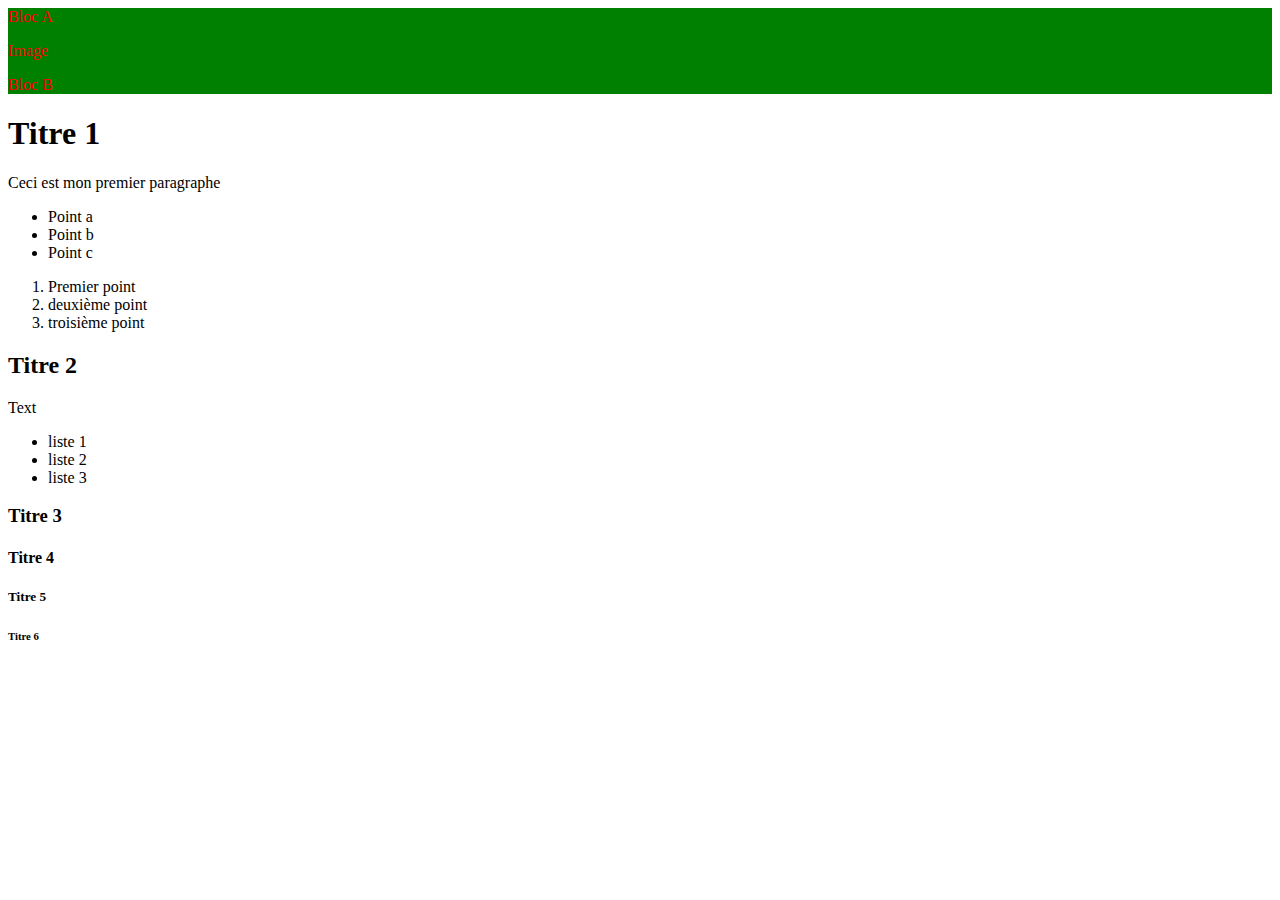
<file: cours_html/index.html>
<html>
    <head>
        <title>Exercice CPNV</title>
        <style>
            #block1 {
                color: red;
                background: green;
            }
        </style>
    </head>
    <body>
        <div id="block1">
            <div id="block2">
                <div id="block3">Bloc A</div>
                <p>Image</p>
            </div>
            <div>Bloc B</div>
        </div>

    <h1>Titre 1</h1>
        <p>Ceci est mon premier paragraphe</p>
        <ul>
            <li>Point a</li>
            <li>Point b</li>
            <li>Point c</li>
        </ul>
        <ol>
            <li>Premier point</li>
            <li>deuxième point</li>
            <li>troisième point</li>
        </ol>
        <h2>Titre 2</h2>
        <div>
            <p>Text</p>
            <ul>
                <li>liste 1</li>
                <li>liste 2</li>
                <li>liste 3</li>
            </ul>
        </div>
        <h3>Titre 3</h3>
        <h4>Titre 4</h4>
        <h5>Titre 5</h5>
        <h6>Titre 6</h6>
    </body>
</html>
</file>
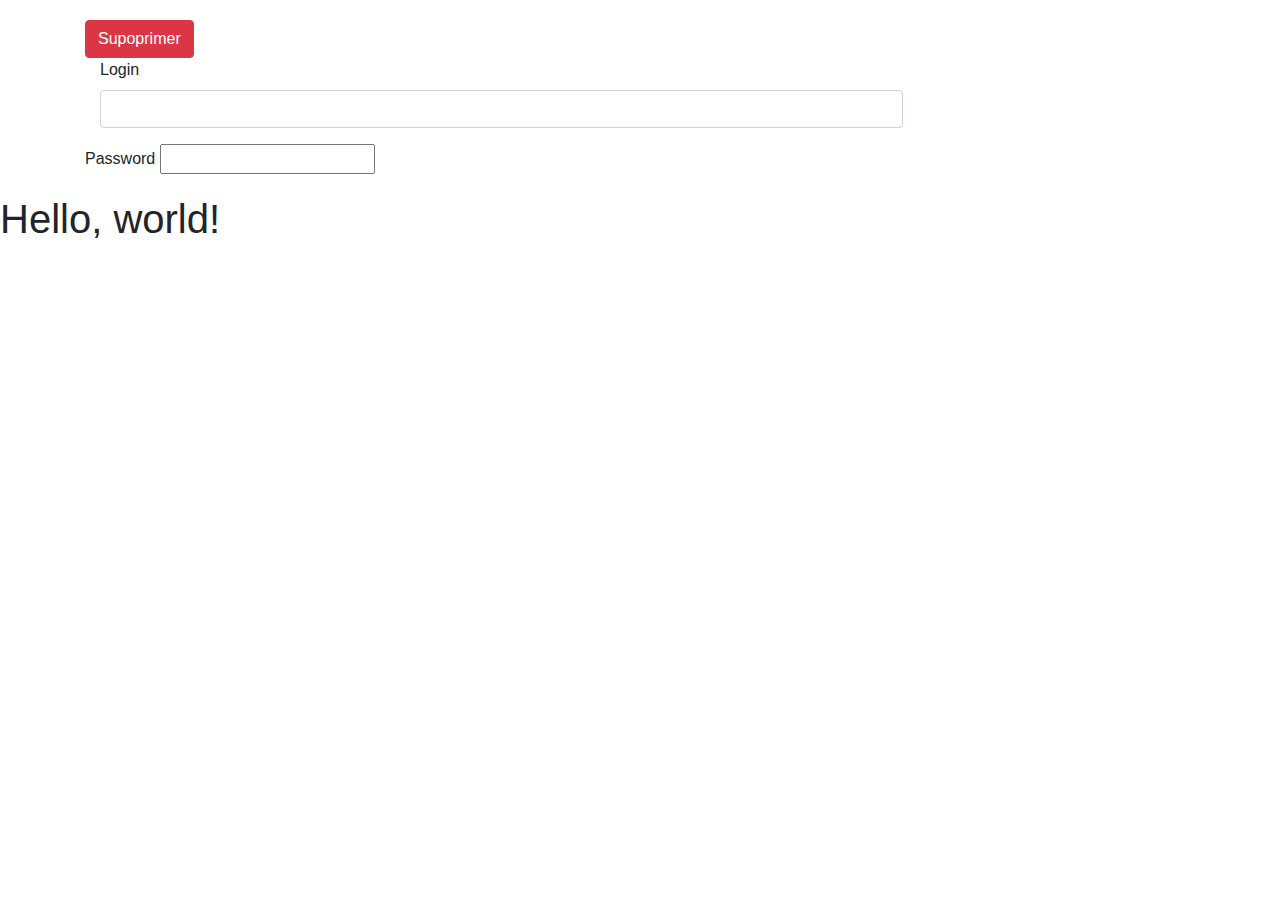
<file: cours_html/baseBootstrap/index.html>
<!doctype html>
<html lang="en">
<head>
    <!-- Required meta tags -->
    <meta charset="utf-8">
    <meta name="viewport" content="width=device-width, initial-scale=1, shrink-to-fit=no">

    <!-- Bootstrap CSS -->
    <link rel="stylesheet" href="https://stackpath.bootstrapcdn.com/bootstrap/4.3.1/css/bootstrap.min.css" integrity="sha384-ggOyR0iXCbMQv3Xipma34MD+dH/1fQ784/j6cY/iJTQUOhcWr7x9JvoRxT2MZw1T" crossorigin="anonymous">

    <title>Hello, world!</title>

    <div class="container" style="margin-top: 20px">
        <div class="row">
            <div class="col-sm-12">
                <button class="btn btn-danger">Supoprimer</button>
            </div>
        </div>
        <div class="row">
            <div class="col-sm-12">
                <form action="">
                    <div class="form-group">
                        <div class="col-sm-3">
                            <label class="control-label" for="login">Login</label>
                        </div>
                        <div class="col-sm-9">
                            <input type="text" class="form-control" id="login">
                        </div>
                    </div>
                    <div class="form-group">
                        <label for="pwd">Password</label>
                        <input type="password" id="pwd">
                    </div>
                </form>
            </div>
        </div>
    </div>

</head>
<body>
<h1>Hello, world!</h1>

<!-- Optional JavaScript -->
<!-- jQuery first, then Popper.js, then Bootstrap JS -->
<script src="https://code.jquery.com/jquery-3.3.1.slim.min.js" integrity="sha384-q8i/X+965DzO0rT7abK41JStQIAqVgRVzpbzo5smXKp4YfRvH+8abtTE1Pi6jizo" crossorigin="anonymous"></script>
<script src="https://cdnjs.cloudflare.com/ajax/libs/popper.js/1.14.7/umd/popper.min.js" integrity="sha384-UO2eT0CpHqdSJQ6hJty5KVphtPhzWj9WO1clHTMGa3JDZwrnQq4sF86dIHNDz0W1" crossorigin="anonymous"></script>
<script src="https://stackpath.bootstrapcdn.com/bootstrap/4.3.1/js/bootstrap.min.js" integrity="sha384-JjSmVgyd0p3pXB1rRibZUAYoIIy6OrQ6VrjIEaFf/nJGzIxFDsf4x0xIM+B07jRM" crossorigin="anonymous"></script>
</body>
</html>
</file>
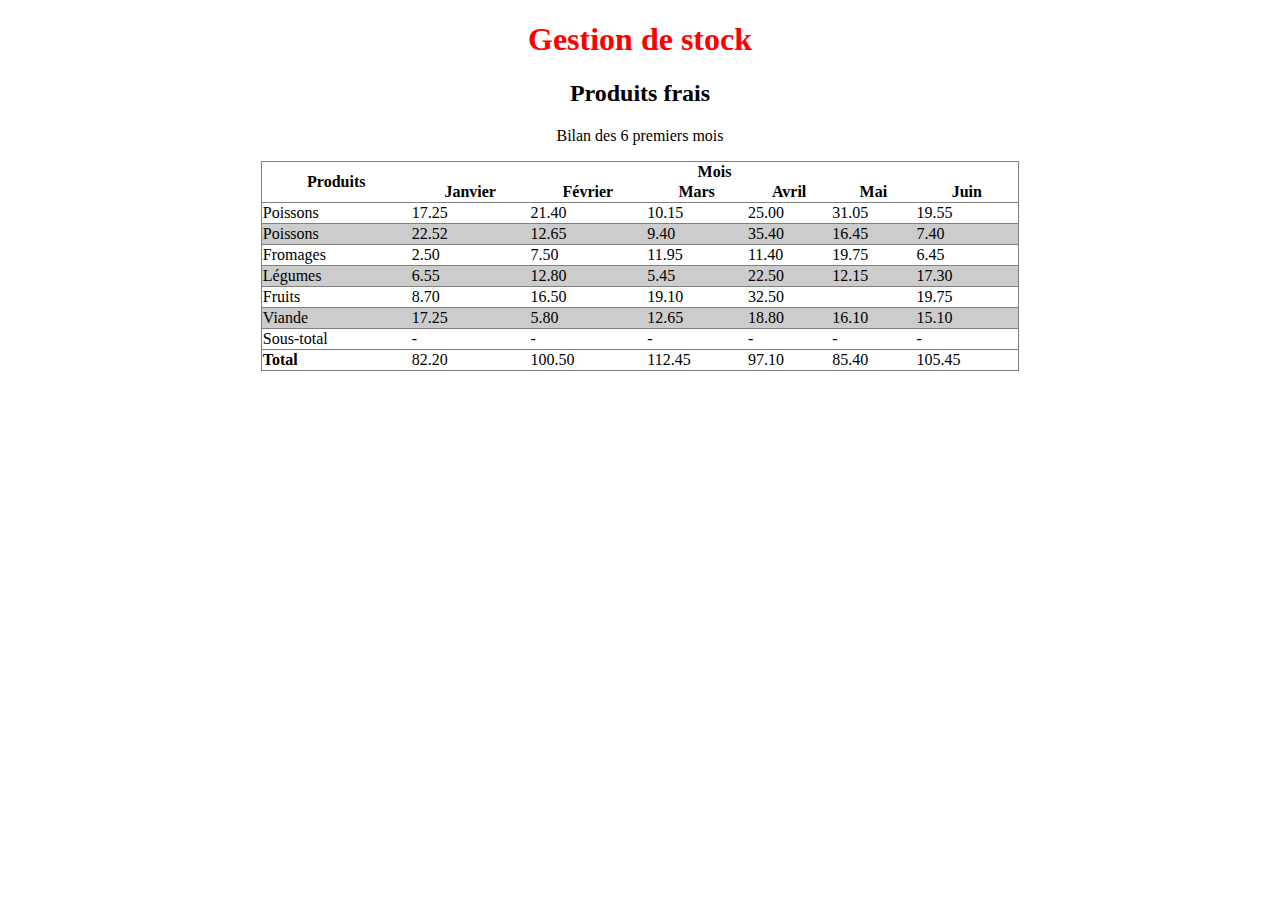
<file: cours_html/cssTables/index.html>
<!DOCTYPE html>
<html>
<head>
    <link rel="stylesheet" href="styles/main.css">
</head>
<body>
    <div id="bilan">
        <h1>Gestion de stock</h1>
        <h2>Produits frais</h2>
        <p>Bilan des 6 premiers mois</p>
        <table>
            <thead>
            <tr>
                <th rowspan="2">Produits</th>
                <th colspan="6">Mois</th>
            </tr>
            <tr>
                <th>Janvier</th>
                <th>Février</th>
                <th>Mars</th>
                <th>Avril</th>
                <th>Mai</th>
                <th>Juin</th>
            </tr>
            </thead>
            <tbody>
            <tr>
                <td>Poissons</td>
                <td>17.25</td>
                <td>21.40</td>
                <td>10.15</td>
                <td>25.00</td>
                <td>31.05</td>
                <td>19.55</td>
            </tr>
            <tr>
                <td>Poissons</td>
                <td>22.52</td>
                <td>12.65</td>
                <td>9.40</td>
                <td>35.40</td>
                <td>16.45</td>
                <td>7.40</td>
            </tr>
            <tr>
                <td>Fromages</td>
                <td>2.50</td>
                <td>7.50</td>
                <td>11.95</td>
                <td>11.40</td>
                <td>19.75</td>
                <td>6.45</td>
            </tr>
            <tr>
                <td>Légumes</td>
                <td>6.55</td>
                <td>12.80</td>
                <td>5.45</td>
                <td>22.50</td>
                <td>12.15</td>
                <td>17.30</td>
            </tr>
            <tr>
                <td>Fruits</td>
                <td>8.70</td>
                <td>16.50</td>
                <td>19.10</td>
                <td colspan="2">32.50</td>
                <td>19.75</td>
            </tr>
            <tr>
                <td>Viande</td>
                <td>17.25</td>
                <td>5.80</td>
                <td>12.65</td>
                <td>18.80</td>
                <td>16.10</td>
                <td>15.10</td>
            </tr>
            </tbody>
            <tfoot>
            <tr>
                <td>Sous-total</td>
                <td>-</td>
                <td>-</td>
                <td>-</td>
                <td>-</td>
                <td>-</td>
                <td>-</td>
            </tr>
            <tr>
                <td>Total</td>
                <td>82.20</td>
                <td>100.50</td>
                <td>112.45</td>
                <td>97.10</td>
                <td>85.40</td>
                <td>105.45</td>
            </tr>
            </tfoot>
        </table>
    </div>
</body>
</html>
</file>
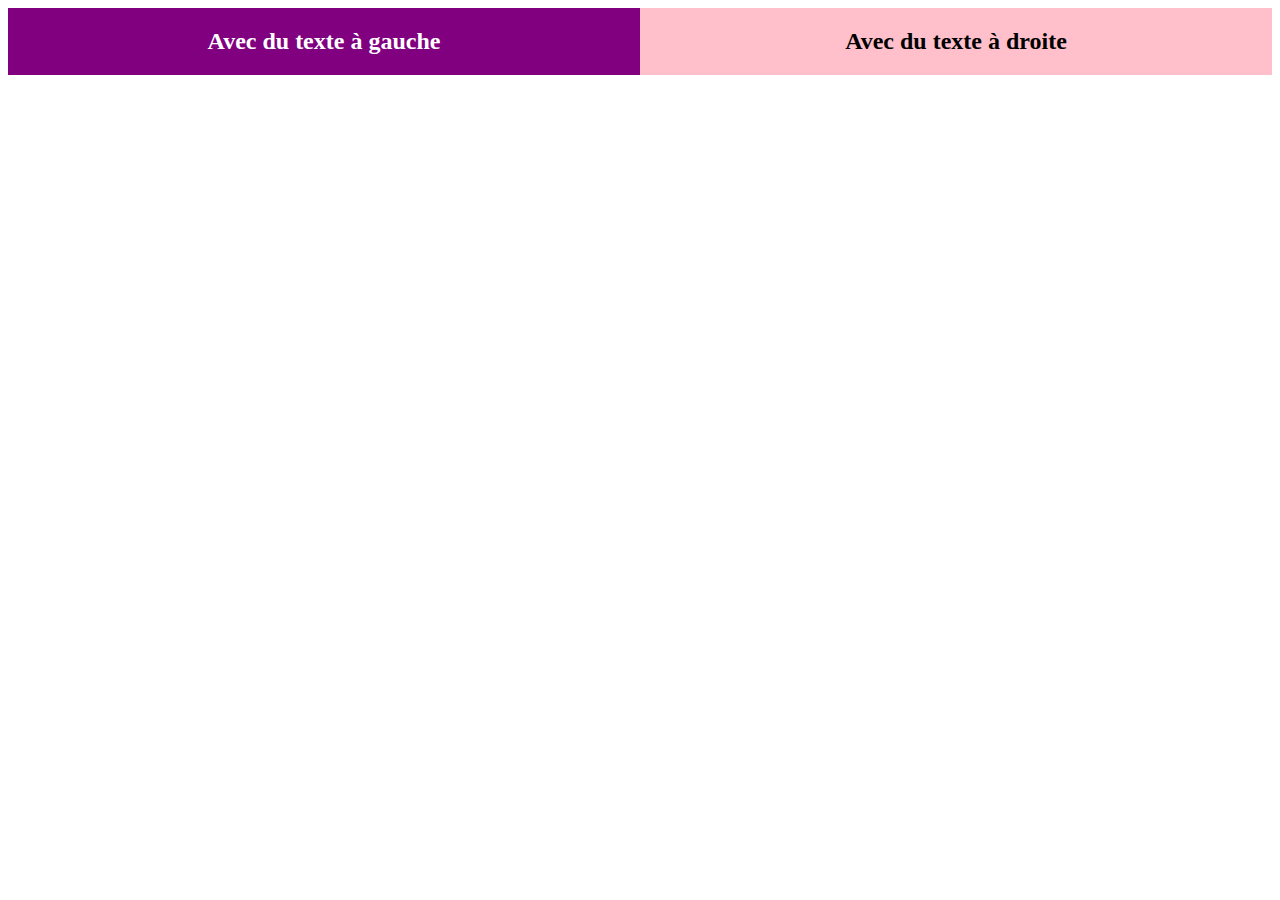
<file: cours_html/divPositions/index.html>
<html>
    <head>
        <link rel="stylesheet" href="styles/main.css">
    </head>
    <body>
        <div class="container">
            <div class="bloc purple">
                <h2 class="tWhite">Avec du texte à gauche</h2>
            </div>
            <div class="bloc pink">
                <h2>Avec du texte à droite</h2>
            </div>
        </div>
    </body>
</html>
</file>
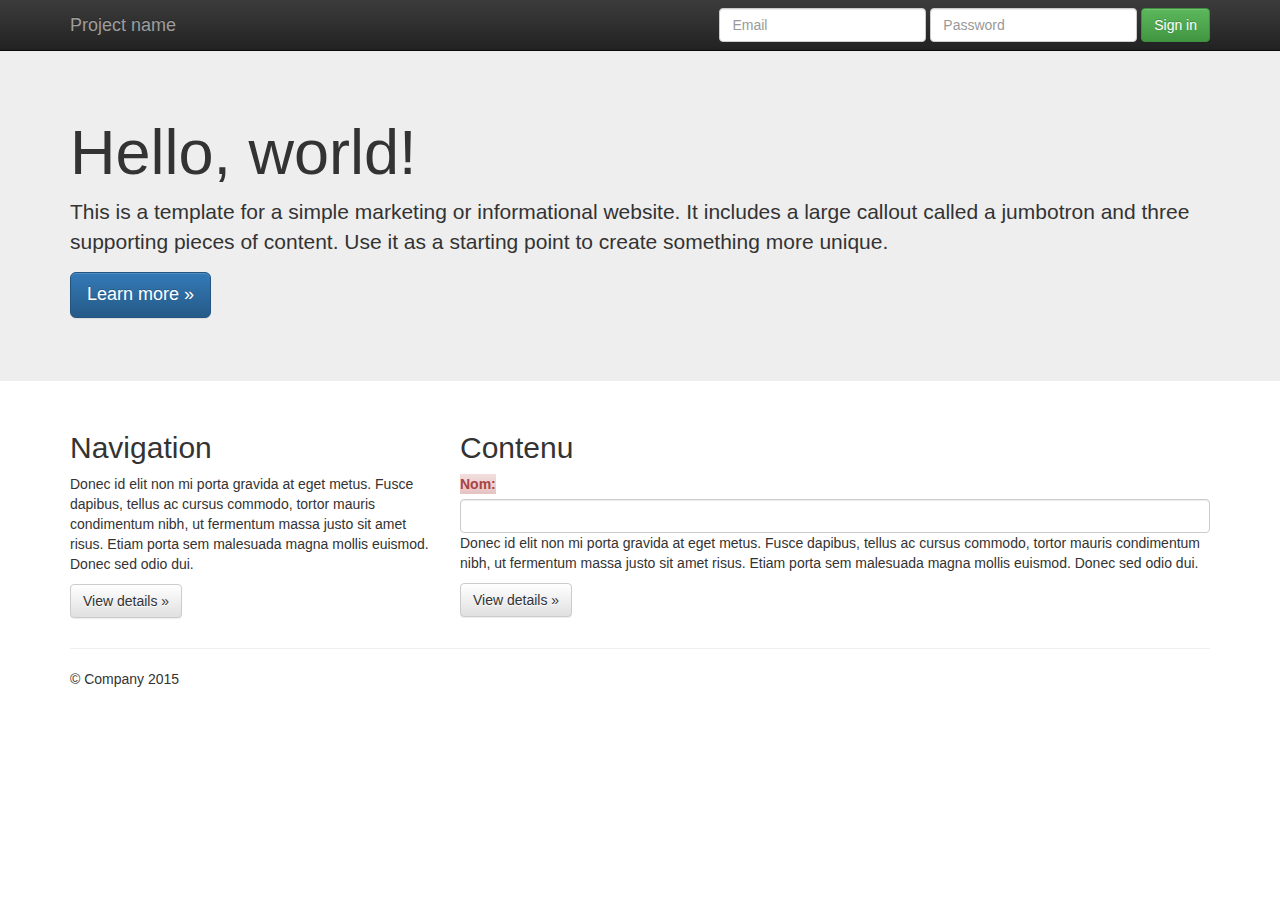
<file: cours_html/initializr/index.html>
<!doctype html>
<!--[if lt IE 7]>      <html class="no-js lt-ie9 lt-ie8 lt-ie7" lang=""> <![endif]-->
<!--[if IE 7]>         <html class="no-js lt-ie9 lt-ie8" lang=""> <![endif]-->
<!--[if IE 8]>         <html class="no-js lt-ie9" lang=""> <![endif]-->
<!--[if gt IE 8]><!--> <html class="no-js" lang=""> <!--<![endif]-->
    <head>
        <meta charset="utf-8">
        <meta http-equiv="X-UA-Compatible" content="IE=edge,chrome=1">
        <title></title>
        <meta name="description" content="">
        <meta name="viewport" content="width=device-width, initial-scale=1">
        <link rel="apple-touch-icon" href="apple-touch-icon.png">

        <link rel="stylesheet" href="css/bootstrap.min.css">
        <style>
            body {
                padding-top: 50px;
                padding-bottom: 20px;
            }
        </style>
        <link rel="stylesheet" href="css/bootstrap-theme.min.css">
        <link rel="stylesheet" href="css/main.css">

        <script src="js/vendor/modernizr-2.8.3-respond-1.4.2.min.js"></script>
    </head>
    <body>
        <!--[if lt IE 8]>
            <p class="browserupgrade">You are using an <strong>outdated</strong> browser. Please <a href="http://browsehappy.com/">upgrade your browser</a> to improve your experience.</p>
        <![endif]-->
    <nav class="navbar navbar-inverse navbar-fixed-top" role="navigation">
      <div class="container">
        <div class="navbar-header">
          <button type="button" class="navbar-toggle collapsed" data-toggle="collapse" data-target="#navbar" aria-expanded="false" aria-controls="navbar">
            <span class="sr-only">Toggle navigation</span>
            <span class="icon-bar"></span>
            <span class="icon-bar"></span>
            <span class="icon-bar"></span>
          </button>
          <a class="navbar-brand" href="#">Project name</a>
        </div>
        <div id="navbar" class="navbar-collapse collapse">
          <form class="navbar-form navbar-right" role="form">
            <div class="form-group">
              <input type="text" placeholder="Email" class="form-control">
            </div>
            <div class="form-group">
              <input type="password" placeholder="Password" class="form-control">
            </div>
            <button type="submit" class="btn btn-success">Sign in</button>
          </form>
        </div><!--/.navbar-collapse -->
      </div>
    </nav>

    <!-- Main jumbotron for a primary marketing message or call to action -->
    <div class="jumbotron">
      <div class="container">
        <h1>Hello, world!</h1>
        <p>This is a template for a simple marketing or informational website. It includes a large callout called a jumbotron and three supporting pieces of content. Use it as a starting point to create something more unique.</p>
        <p><a class="btn btn-primary btn-lg" href="#" role="button">Learn more &raquo;</a></p>
      </div>
    </div>

    <div class="container">
      <!-- Example row of columns -->
      <div class="row">
        <div class="col-md-4">
          <h2>Navigation</h2>
          <p>Donec id elit non mi porta gravida at eget metus. Fusce dapibus, tellus ac cursus commodo, tortor mauris condimentum nibh, ut fermentum massa justo sit amet risus. Etiam porta sem malesuada magna mollis euismod. Donec sed odio dui. </p>
          <p><a class="btn btn-default" href="#" role="button">View details &raquo;</a></p>
        </div>
        <div class="col-md-8">
          <h2>Contenu</h2>
            <form action="">
                <label for="name" class="control-label alert-danger">Nom:</label>
                <input type="text" id="name" class="form-control">
            </form>
          <p>Donec id elit non mi porta gravida at eget metus. Fusce dapibus, tellus ac cursus commodo, tortor mauris condimentum nibh, ut fermentum massa justo sit amet risus. Etiam porta sem malesuada magna mollis euismod. Donec sed odio dui. </p>
          <p><a class="btn btn-default" href="#" role="button">View details &raquo;</a></p>
       </div>
      </div>

      <hr>

      <footer>
        <p>&copy; Company 2015</p>
      </footer>
    </div> <!-- /container -->        <script src="//ajax.googleapis.com/ajax/libs/jquery/1.11.2/jquery.min.js"></script>
        <script>window.jQuery || document.write('<script src="js/vendor/jquery-1.11.2.min.js"><\/script>')</script>

        <script src="js/vendor/bootstrap.min.js"></script>

        <script src="js/main.js"></script>

        <!-- Google Analytics: change UA-XXXXX-X to be your site's ID. -->
        <script>
            (function(b,o,i,l,e,r){b.GoogleAnalyticsObject=l;b[l]||(b[l]=
            function(){(b[l].q=b[l].q||[]).push(arguments)});b[l].l=+new Date;
            e=o.createElement(i);r=o.getElementsByTagName(i)[0];
            e.src='//www.google-analytics.com/analytics.js';
            r.parentNode.insertBefore(e,r)}(window,document,'script','ga'));
            ga('create','UA-XXXXX-X','auto');ga('send','pageview');
        </script>
    </body>
</html>
</file>
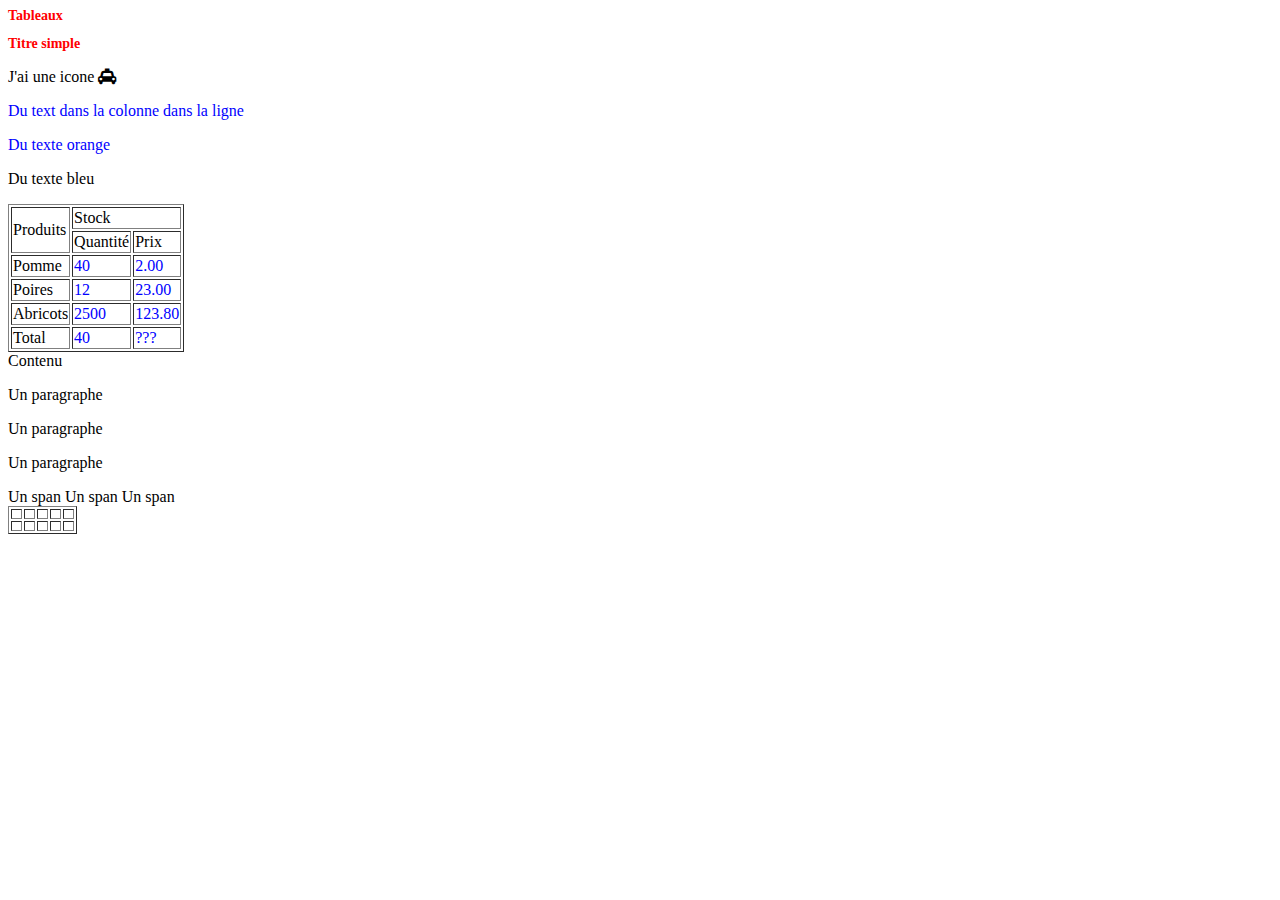
<file: cours_html/tables/index.html>
<html>
<head>
    <title>Exercice Tables</title>
    <link rel="stylesheet" href="https://stackpath.bootstrapcdn.com/font-awesome/4.7.0/css/font-awesome.min.css">
    <link rel="stylesheet" href="styles/main.css">
</head>
<body>
    <!-- Commentaire simple -->
    <h1 id="planningCompensationEdit_Dialog">Tableaux</h1>
    <h2>Titre simple</h2>

    <p>J'ai une icone <i class="fa fa-taxi" aria-hidden="true"></i></p>

    <div id="potDeFleur" class="container number txt-blue">
        <div class="ligne">
            <div class="colonne">Du text dans la colonne dans la ligne</div>
        </div>
        <p class="txt-blue">Du texte orange</p>
    </div>

    <p class="txt-blue">Du texte bleu</p>

    <table border="1" id="monTableau">
        <thead>
            <tr>
                <td rowspan="2">Produits</td>
                <td colspan="2">Stock</td>
            </tr>
            <tr>
                <td>Quantité</td>
                <td>Prix</td>
            </tr>
        </thead>
        <tbody>
            <tr>
                <td>Pomme</td>
                <td class="number txt-blue">40</td>
                <td class="number">2.00</td>
            </tr>
            <tr>
                <td>Poires</td>
                <td class="number">12</td>
                <td class="number">23.00</td>
            </tr>
            <tr>
                <td>Abricots</td>
                <td id="blocBase" class="number">2500</td>
                <td class="number">123.80</td>
            </tr>
        </tbody>
        <tfoot>
            <tr>
                <td>Total</td>
                <td class="number">40</td>
                <td class="number">???</td>
            </tr>
        </tfoot>
    </table>

    <div class="exterieur">
        <div class="interieur">
            <span>Contenu</span>
        </div>
    </div>


    <p>Un paragraphe</p>
    <p>Un paragraphe</p>
    <p>Un paragraphe</p>
    <span>Un span</span>
    <span>Un span</span>
    <span>Un span</span>


    <table border="1">
        <tr>
            <td width="7" height="10"></td>
            <td width="7" height="10"></td>
            <td width="7" height="10"></td>
            <td width="7" height="10"></td>
            <td width="7" height="10"></td>
        </tr>
        <tr>
            <td width="7" height="10"></td>
            <td width="7" height="10"></td>
            <td width="7" height="10"></td>
            <td width="7" height="10"></td>
            <td width="7" height="10"></td>
        </tr>
    </table>

</body>
</html>
</file>
<file: cours_html/cssTables/styles/main.css>
table {
    margin: 0 auto;
    border-collapse: collapse;
    width: 60%;
}

table {
    border-width: 1px;
    border-style: solid;
    border-color: grey;
}

table tr td {
    border-top-width: 1px;
    border-top-style: solid;
    border-top-color: grey;
}

table tbody tr:hover td {
    background: #777;
}

tbody tr:nth-child(even) {
    background: #CCC
}

tfoot tr:last-child td:first-child {
    font-weight: bold;
}

h1, h2, p {
    text-align: center;
}

h1 {
    color: red;
}

#bilan {
    width: 100%;
}
</file>
<file: cours_html/divPositions/styles/main.css>
.bloc {
    float:left;
    width: 50%;
}

.purple {
    background: purple;
}

.pink {
    background: pink;
}

.tWhite {
    color: white;
}

h2 {
    text-align: center;
}
</file>
<file: cours_html/initializr/css/main.css>
/* ==========================================================================
   Author's custom styles
   ========================================================================== */
</file>
<file: cours_html/tables/styles/main.css>
/* On applique les styles sur chaque élément séparé par une virgule */
h1,
h2,
.number,
#container {
    color: blue;
}

.txtUp { font-size: 24px; }

h1, h2, h3 {
    font-size: 14px;
    color: red;
}

/* toutes les classes .txt-blue à l'intérieur d'un id #container */
#container .txt-blue {
    color: orange;
}

/* tous les paragraphes avec les classes .number et .txt-blue */
p.number.txt-blue {
    color: pink;
}
</file>
